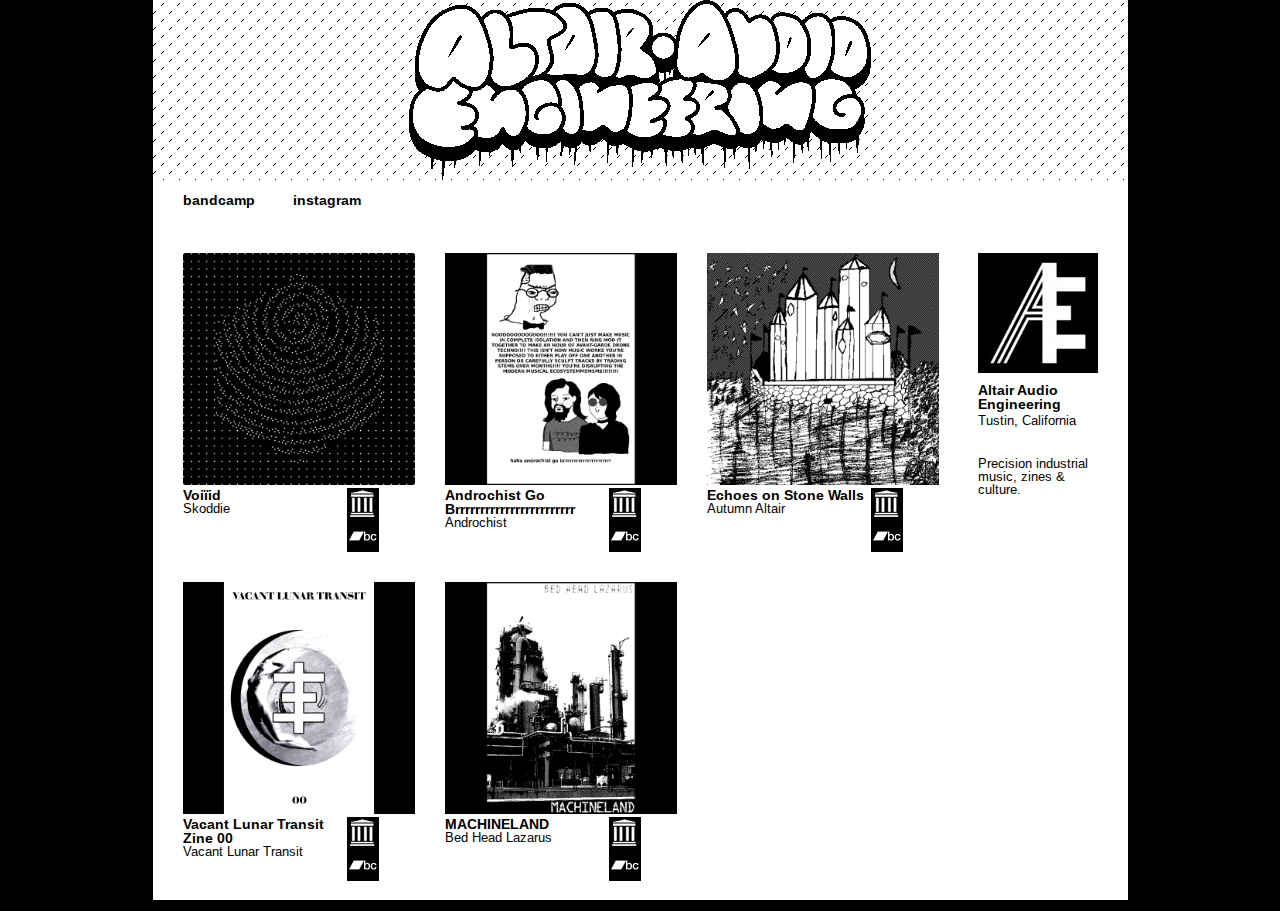
<file: dev/index.html>
<html xmlns="http://www.w3.org/1999/xhtml" xmlns:fb="http://ogp.me/ns/fb#" xml:lang="en" lang="en">
    <head>
        <meta http-equiv="Content-Type" content="text/html; charset=utf-8" />
        <title>Altair Audio Engineering</title>

        <!-- BEGIN FACEBOOK PREVIEW IMAGE METADATA -->
        <meta property="og:image" content="/img/logo.jpg"/>
        <meta property="og:image:width" content="120"/>
        <meta property="og:image:heigh" content="120"/>
        <!-- END FACEBOOK PREVIEW IMAGE METADATA -->

        <!-- BEGIN FAVICON METADATA -->
        <link rel="apple-touch-icon" sizes="57x57" href="/apple-icon-57x57.png"/>
        <link rel="apple-touch-icon" sizes="60x60" href="/apple-icon-60x60.png"/>
        <link rel="apple-touch-icon" sizes="72x72" href="/apple-icon-72x72.png"/>
        <link rel="apple-touch-icon" sizes="76x76" href="/apple-icon-76x76.png"/>
        <link rel="apple-touch-icon" sizes="114x114" href="/apple-icon-114x114.png"/>
        <link rel="apple-touch-icon" sizes="120x120" href="/apple-icon-120x120.png"/>
        <link rel="apple-touch-icon" sizes="144x144" href="/apple-icon-144x144.png"/>
        <link rel="apple-touch-icon" sizes="152x152" href="/apple-icon-152x152.png"/>
        <link rel="apple-touch-icon" sizes="180x180" href="/apple-icon-180x180.png"/>
        <link rel="icon" type="image/png" sizes="192x192"  href="/android-icon-192x192.png"/>
        <link rel="icon" type="image/png" sizes="32x32" href="/favicon-32x32.png"/>
        <link rel="icon" type="image/png" sizes="96x96" href="/favicon-96x96.png"/>
        <link rel="icon" type="image/png" sizes="16x16" href="/favicon-16x16.png"/>
        <link rel="manifest" href="/manifest.json"/>
        <meta name="msapplication-TileColor" content="#ffffff"/>
        <meta name="msapplication-TileImage" content="/ms-icon-144x144.png"/>
        <meta name="theme-color" content="#ffffff"/>
        <!-- END FAVICON METADATA -->

        <meta name="description" content="Altair Audio Engineering" />
        <meta name="author" content="Autumn Altair" />
        <meta name="keywords" content="industrial,tape,music,zine" />

        <!-- CSS -->
        <link rel="stylesheet" type="text/css" href="css/default.css" media="screen" />

        <!-- Fonts -->
        <link rel="preconnect" href="https://fonts.googleapis.com">
        <link rel="preconnect" href="https://fonts.gstatic.com" crossorigin>
        <link href="https://fonts.googleapis.com/css2?family=Arimo&display=swap" rel="stylesheet">

        <!-- Global site tag (gtag.js) - Google Analytics -->
        <script async src="https://www.googletagmanager.com/gtag/js?id=G-QTF6CMK1HJ"></script>
            <script>
                window.dataLayer = window.dataLayer || [];
                function gtag(){dataLayer.push(arguments);}
                gtag('js', new Date());

                gtag('config', 'G-QTF6CMK1HJ');
            </script>
    </head>
    <body>
        <div id="Whole">
            <img class="header" src="img/header.png" alt="Altair Audio Engineering" />
            <div id="bar">
                <ol>
                    <li>
                        <a href="https://altairaudioengineering.bandcamp.com">Bandcamp</a>
                    </li>
                    <li>
                        <a href="https://www.instagram.com/altair.audio.engineering/">Instagram</a>
                    </li>
                </ol>
            </div>
            <div id="maincontent">
                <div id="sidebar">
                    <img id="logo" src="img/logo.jpg" alt="AAE Logo" />
                    <p id="label-name-location">
                        <span id="label-name">Altair Audio Engineering</span>
                        <span id="location">Tustin, California</span>
                        <span id="bio">Precision industrial music, zines & culture.</span>
                    </p>
                </div>
                <ol id="left-middle">
                    <li>
                        <div class="art">
                            <img src="img/AAE0004.jpg" alt="Skoddie - Voiïid" />
                        </div>
                        <p>
                            <table>
                                <tr>
                                    <td class="title-artist">
                                        <span class="title">Voiïid</span>
                                        <br />
                                        <span class="artist">Skoddie</span>
                                    </td>
                                    <td class="IA-BC">
                                        <a href="https://archive.org/details/AAE0004"><img src="ico/IA.png" alt= "Voiïid: Internet Archive" /></a>
                                        <a href="https://altairaudioengineering.bandcamp.com/album/voi-id"><img src="ico/BC.png" alt="Voiïid: bandcamp" /></a>
                                    </td>
                                </tr>
                            </table>
                        </p>
                    </li>
                    <li>
                        <div class="art">
                            <img src="img/AAE0003.jpg" alt="Androchist - Androchist Go Brrrrrrrrrrrrrrrrrrrrrrrr" />
                        </div>
                        <p>
                            <table>
                                <tr>
                                    <td class="title-artist">
                                        <span class="title">Androchist Go Brrrrrrrrrrrrrrrrrrrrrrrr</span>
                                        <br />
                                        <span class="artist">Androchist</span>
                                    </td>
                                    <td class="IA-BC">
                                        <a href="https://archive.org/details/AAE0003"><img src="ico/IA.png" alt= "Androchist Go Brrrrrrrrrrrrrrrrrrrrrrrr: Internet Archive" /></a>
                                        <a href="https://altairaudioengineering.bandcamp.com/album/androchist-go-brrrrrrrrrrrrrrrrrrrrrrrr"><img src="ico/BC.png" alt="Androchist Go Brrrrrrrrrrrrrrrrrrrrrrrr: bandcamp" /></a>
                                    </td>
                                </tr>
                            </table>
                        </p>
                    </li>
                    <li>
                        <div class="art">
                            <img src="img/AAE0002.jpg" alt="Autumn Altair - Echoes on Stone Walls" />
                        </div>
                        <p>
                            <table>
                                <tr>
                                    <td class="title-artist">
                                        <span class="title">Echoes on Stone Walls</span>
                                        <br />
                                        <span class="artist">Autumn Altair</span>
                                    </td>
                                    <td class="IA-BC">
                                        <a href="https://archive.org/details/echoes-on-stone-walls"><img src="ico/IA.png" alt= "Echoes on Stone Walls: Internet Archive" /></a>
                                        <a href="https://altairaudioengineering.bandcamp.com/album/echoes-on-stone-walls"><img src="ico/BC.png" alt="Echoes on Stone Walls: bandcamp" /></a>
                                    </td>
                                </tr>
                            </table>
                        </p>
                    </li>
                    <li>
                        <div class="art">
                            <img src="img/AAE0001.jpg" alt="Vacant Lunar Transit - Vacant Lunar Transit Zine 00" />
                        </div>
                        <p>
                            <table>
                                <tr>
                                    <td class="title-artist">
                                        <span class="title">Vacant Lunar Transit Zine 00</span>
                                        <br />
                                        <span class="artist">Vacant Lunar Transit</span>
                                    </td>
                                    <td class="IA-BC">
                                        <a href="https://archive.org/details/AAE0001"><img src="ico/IA.png" alt= "Vacant Lunar Transit Zine 00: Internet Archive" /></a>
                                        <a href="https://altairaudioengineering.bandcamp.com/album/vacant-lunar-transit-zine-00"><img src="ico/BC.png" alt="Vacant Lunar Transit Zine 00: bandcamp" /></a>
                                    </td>
                                </tr>
                            </table>
                        </p>
                    </li>
                    <li>
                        <div class="art">
                            <img src="img/AAE0000.jpg" alt="Bed Head Lazarus - MACHINELAND" />
                        </div>
                        <p>
                            <table>
                                <tr>
                                    <td class="title-artist">
                                        <span class="title">MACHINELAND</span>
                                        <br />
                                        <span class="artist">Bed Head Lazarus</span>
                                    </td>
                                    <td class="IA-BC">
                                        <a href="https://archive.org/details/AAE0000"><img src="ico/IA.png" alt= "MACHINELAND: Internet Archive" /></a>
                                        <a href="https://altairaudioengineering.bandcamp.com/album/machineland"><img src="ico/BC.png" alt="MACHINELAND: bandcamp" /></a>
                                    </td>
                                </tr>
                            </table>
                        </p>
                    </li>
                </ol>
            </div>
        </div>
    </body>
</html>
</file>
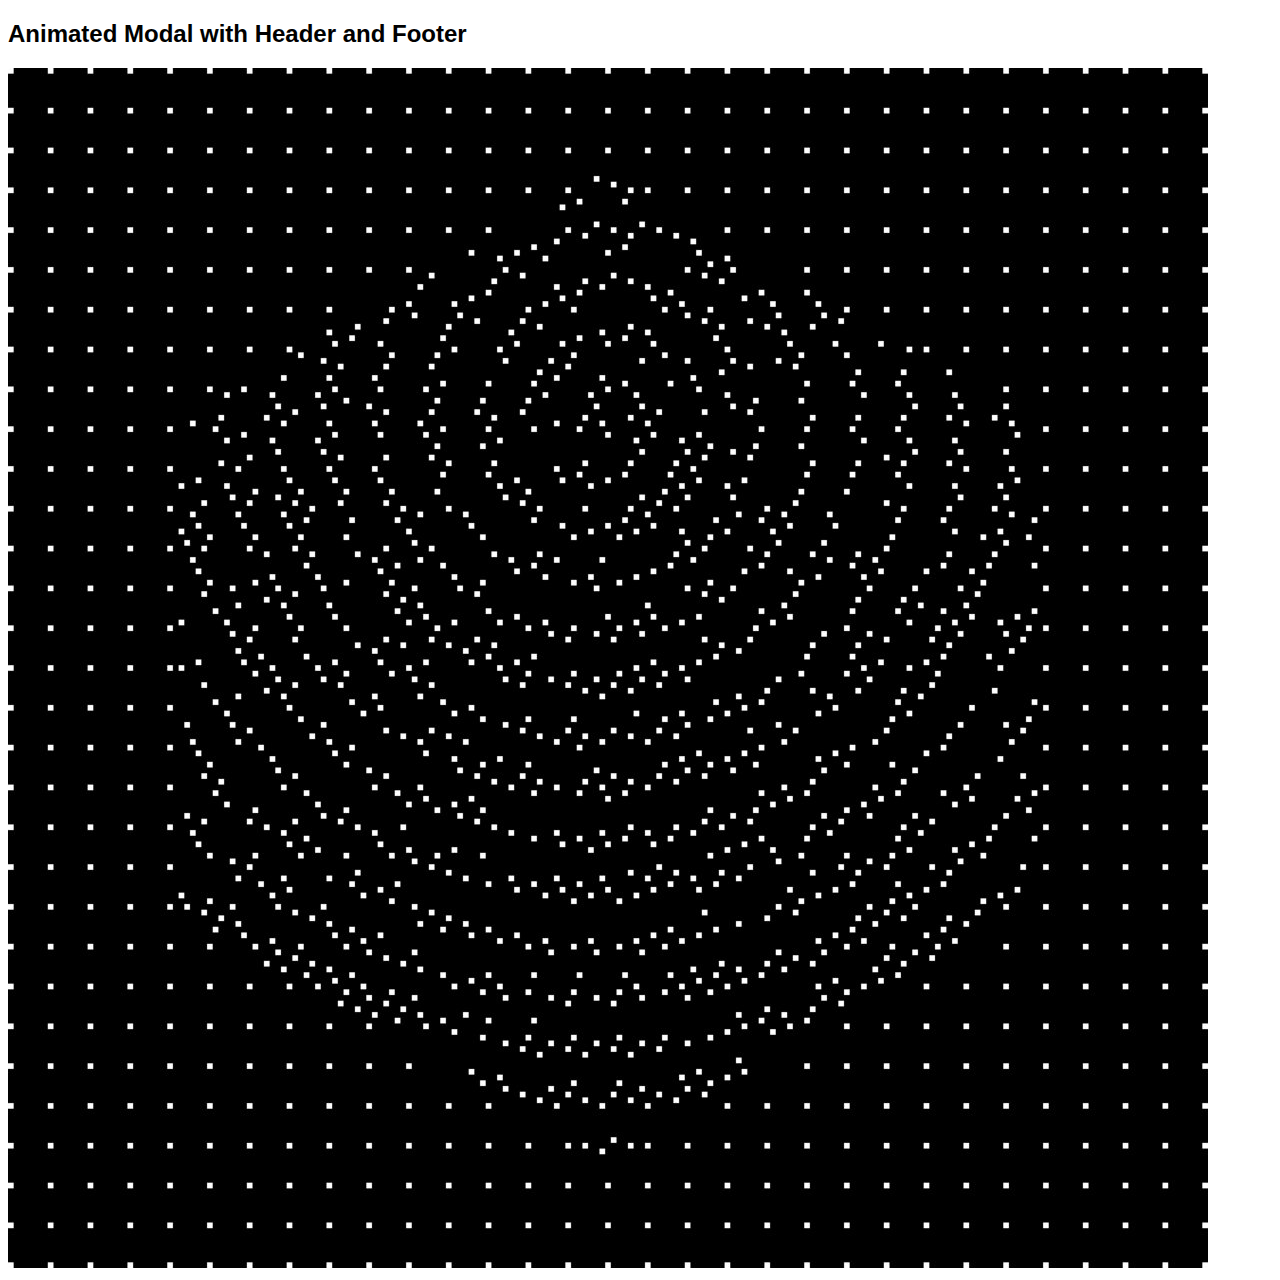
<file: dev/test.html>
<!DOCTYPE html>
<html>
    <head>
        <meta name="viewport" content="width=device-width, initial-scale=1">
<style>
body {font-family: Arial, Helvetica, sans-serif;}

/* The Modal (background) */
.modal {
    display: none; /* Hidden by default */
    position: fixed; /* Stay in place */
    z-index: 1; /* Sit on top */
    padding-top: 100px; /* Location of the box */
    left: 0;
    top: 0;
    width: 100%; /* Full width */
    height: 100%; /* Full height */
    overflow: auto; /* Enable scroll if needed */
    background-color: rgb(0,0,0); /* Fallback color */
    background-color: rgba(0,0,0,0.4); /* Black w/ opacity */
}

/* Modal Content */
.modal-content {
    position: relative;
    background-color: #fefefe;
    margin: auto;
    padding: 0;
    border: 1px solid #888;
    width: 80%;
    box-shadow: 0 4px 8px 0 rgba(0,0,0,0.2),0 6px 20px 0 rgba(0,0,0,0.19);
    -webkit-animation-name: animatetop;
    -webkit-animation-duration: 0.4s;
    animation-name: animatetop;
    animation-duration: 0.4s
}

/* Add Animation */
@-webkit-keyframes animatetop {
    from {top:-300px; opacity:0} 
    to {top:0; opacity:1}
}

@keyframes animatetop {
    from {top:-300px; opacity:0}
    to {top:0; opacity:1}
}

/* The Close Button */
.close {
    color: white;
    float: right;
    font-size: 28px;
    font-weight: bold;
}

.close:hover,
.close:focus {
    color: #000;
    text-decoration: none;
    cursor: pointer;
}

.modal-body {padding: 2px 16px;}

</style>
    </head>
    <body>

        <h2>Animated Modal with Header and Footer</h2>

        <!-- Trigger/Open The Modal -->
        <!-- <button id="myBtn">Open Modal</button> -->
        <img id=myBtn src="img/AAE0004.jpg">

        <!-- The Modal -->
        <div id="myModal" class="modal">

              <!-- Modal content -->
            <div class="modal-content">
                <div class="modal-body">
                    <span class="close">&times;</span>
                    <p>Hello world!</p>
                </div>
            </div>

        </div>

        <script>
            // Get the modal
            var modal = document.getElementById("myModal");

            // Get the button that opens the modal
            var btn = document.getElementById("myBtn");

            // Get the <span> element that closes the modal
            var span = document.getElementsByClassName("close")[0];

            // When the user clicks the button, open the modal 
            btn.onclick = function() {
                modal.style.display = "block";
            }

            // When the user clicks on <span> (x), close the modal
            span.onclick = function() {
                modal.style.display = "none";
            }

            // When the user clicks anywhere outside of the modal, close it
            window.onclick = function(event) {
                if (event.target == modal) {
                    modal.style.display = "none";
                }
            }
        </script>

    </body>
</html>
</file>
<file: dev/css/default.css>
/*RESET CODE*/

html, body, div, span, applet, object, iframe,
h1, h2, h3, h4, h5, h6, p, blockquote, pre,
a, abbr, acronym, address, big, cite, code,
del, dfn, em, img, ins, kbd, q, s, samp,
small, strike, strong, sub, sup, tt, var,
b, u, i, center,
dl, dt, dd, ol, ul, li,
fieldset, form, label, legend,
table, caption, tbody, tfoot, thead, tr, th, td,
article, aside, canvas, details, embed, 
figure, figcaption, footer, header, hgroup, 
menu, nav, output, ruby, section, summary,
time, mark, audio, video {
	margin: 0;
	padding: 0;
	border: 0;
	font-size: 100%;
	font: inherit;
	vertical-align: baseline;
}
/* HTML5 display-role reset for older browsers */
article, aside, details, figcaption, figure, 
footer, header, hgroup, menu, nav, section {
	display: block;
}
body {
	line-height: 1;
}
ol, ul {
	list-style: none;
}
blockquote, q {
	quotes: none;
}
blockquote:before, blockquote:after,
q:before, q:after {
	content: '';
	content: none;
}
table {
	border-collapse: collapse;
	border-spacing: 0;
}

/*END RESET CODE*/

html {
    background-color: #000000;
    color: #000000;
    margin-right: auto;
    margin-left: auto;
}

body {
}

ol, ul {
    list-style: none;
}

#whole {
    width: 975px;
    position: relative;
    font-family: 'Arimo', sans-serif;
    font-size: 13px;
    background: none;
    background-color: #FFFFFF;
    min-height: 100%;
    margin-right: auto;
    margin-left: auto;
}

.header {
    display: block;
    min-height: 40px;
    position: relative;
    width: 975px;
}

#sidebar {
    width: 120px;
    float: right;
    word-wrap: break-word;
}

#logo {
    outline: none;
    margin-bottom: 0.75em;
}

#label-name-location {
    margin: 0 0 1em;
}

#label-name {
    font-size: 14px;
    font-weight: bold;
    margin: 0 0 3px;
    display: block;
}

#location {
    display: block;
    margin-bottom: 30px;
}

#bio {
    display: block;
}

#maincontent {
    padding: 35px 30px 45px;
}

#bar {
    text-transform: lowercase;
    list-style: none;
    line-height: 36px;
    font-weight: bold;
    font-size: 14px;
    padding: 2px 15px 0;
}

#bar a {
    color: black;
    text-decoration: none;
    cursor: pointer;
    padding: 2px 15px 0;
    line-height: 36px;
}

#bar li {
    display:inline-block;
    margin: 0 4px 0 0;
}

#left-middle {
    width: 782px;
    float: left;
}

#left-middle ol {
    display: block;
}

#left-middle li {
    display: inline-block;
    position: relative;
    margin: 0 26px 30px 0;
    vertical-align: top;
    width: 232px;
}

#left-middle table {
    width: 232px;
    margin-top: 3px;
}

.title-artist {
    vertical-align: top;
}

.IA-BC {
    width: 67.7;
}

.art img {
    width: 232px;
    max-width: 100%;
    height: auto;
}

.title {
    font-weight: bold;
    font-size: 108%;
    margin: 0.7em 0 0.3em 0;
}
</file>
